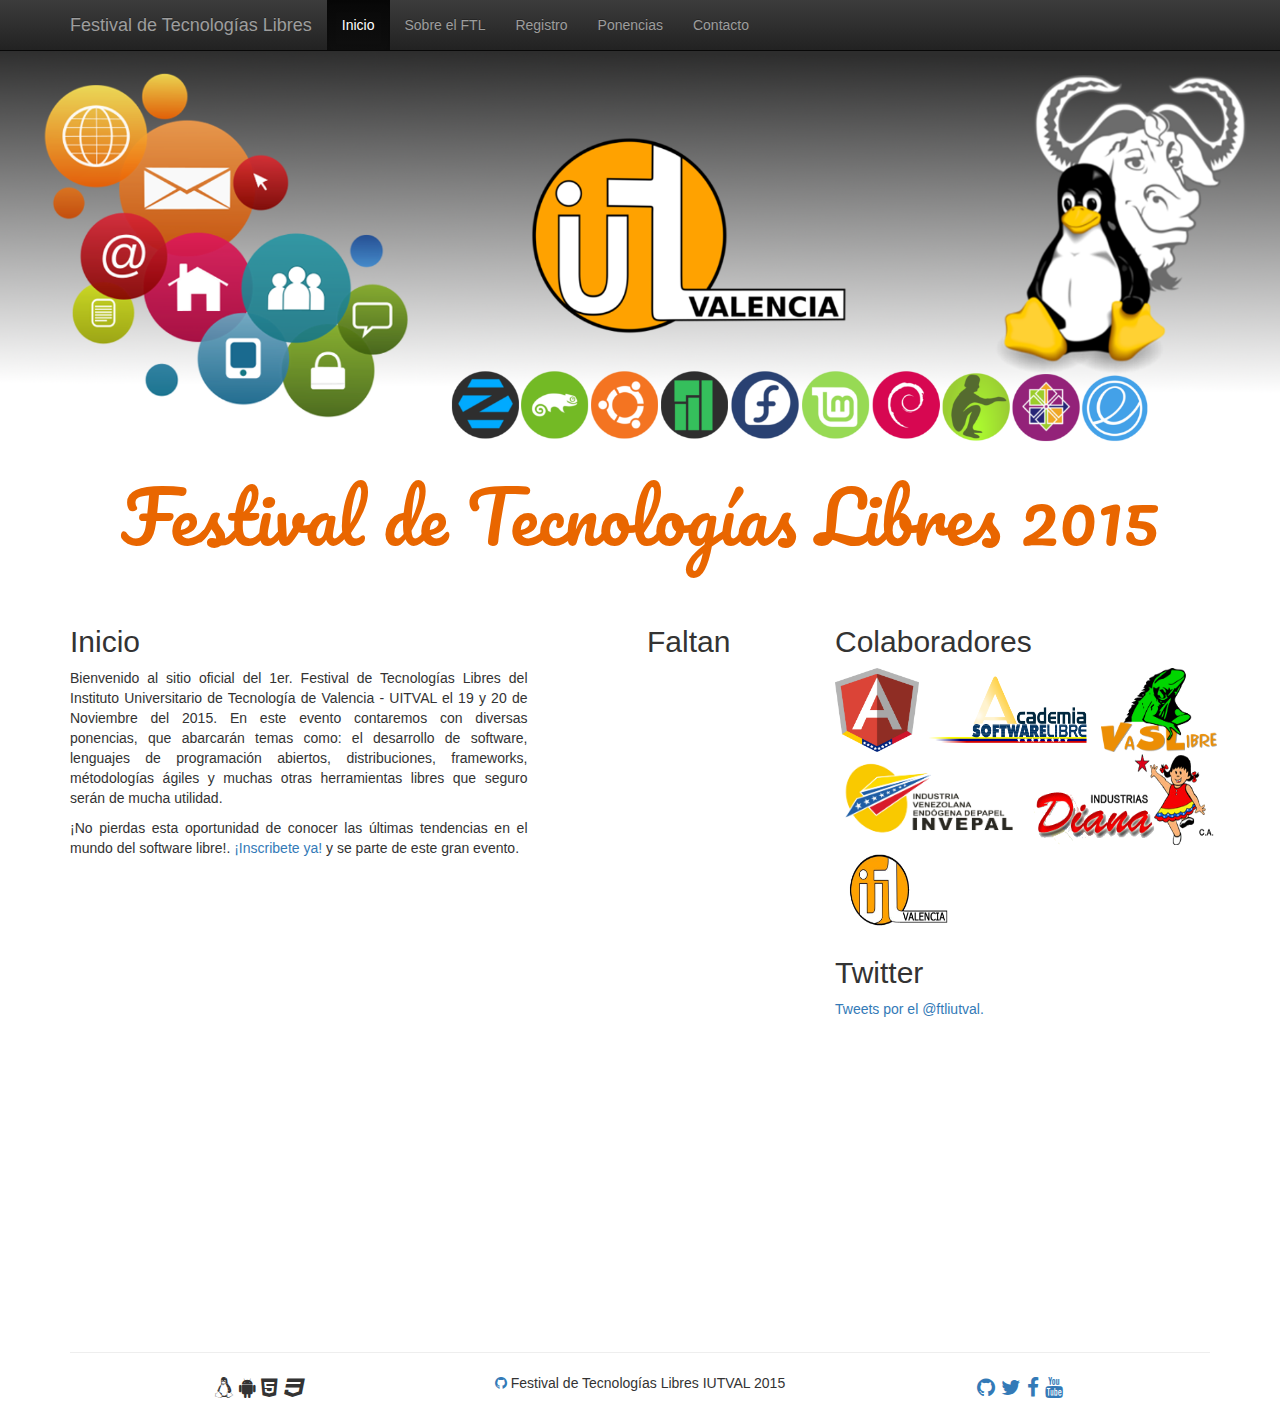
<file: index.html>
<!doctype html>
<!--[if lt IE 7]>      <html class="no-js lt-ie9 lt-ie8 lt-ie7" lang=""> <![endif]-->
<!--[if IE 7]>         <html class="no-js lt-ie9 lt-ie8" lang=""> <![endif]-->
<!--[if IE 8]>         <html class="no-js lt-ie9" lang=""> <![endif]-->
<!--[if gt IE 8]><!-->
<html class="no-js" lang="es">
<!--<![endif]-->
  <head>
    <meta charset="utf-8">
    <meta http-equiv="X-UA-Compatible" content="IE=edge,chrome=1">
    <title>..::Festival de Tecnologías Libres IUTVAL 2015::..</title>
    <meta name="description" content="Festival de Tecnoloías Libres">
    <meta name="keywords" content="Software Libre, Técnologias Libres, GNU, Linux" >
		<meta name="author" content="Fernando Parada" >
    <meta name="viewport" content="width=device-width, initial-scale=1">
    <link rel="apple-touch-icon" href="apple-touch-icon.png">

    <link rel="stylesheet" href="css/bootstrap.min.css">
    <link rel="stylesheet" href="css/bootstrap-theme.min.css">
    <link rel="stylesheet" href="css/main.css">
    <link rel="stylesheet" href="css/animate.css">
    <link rel="stylesheet" href="css/letras.css">
    <link rel="stylesheet" href="css/font-awesome.min.css">

    <script src="js/vendor/modernizr-2.8.3-respond-1.4.2.min.js"></script>

    <link href='http://fonts.googleapis.com/css?family=Pacifico' rel='stylesheet' type='text/css'>
    <link href='http://fonts.googleapis.com/css?family=Lato:300,400,700' rel='stylesheet' type='text/css'>
  </head>
  <body>
    <!--[if lt IE 8]>
        <p class="browserupgrade">You are using an <strong>outdated</strong> browser. Please <a href="http://browsehappy.com/">upgrade your browser</a> to improve your experience.</p>
    <![endif]-->
    <nav class="navbar navbar-inverse navbar-fixed-top" role="navigation">
      <div class="container">
        <div class="navbar-header">
          <button type="button" class="navbar-toggle collapsed" data-toggle="collapse" data-target="#navbar" aria-expanded="false" aria-controls="navbar">
            <span class="sr-only">Barra de Navegación</span>
            <span class="icon-bar"></span>
            <span class="icon-bar"></span>
            <span class="icon-bar"></span>
          </button>
          <a class="navbar-brand" href="#">Festival de Tecnologías Libres</a>
        </div>
        <div id="navbar" class="navbar-collapse collapse" id="navbar">
           <ul class="nav navbar-nav">
             <li class="active"><a title="Inicio" href="index.html">Inicio</a></li>
             <li><a  title=" Todo sobre el Festival" href="sobreElFTL.html">Sobre el FTL</a></li>
             <li><a  title="¡Registrate!" href="registro.html">Registro</a></li>
             <li><a  title="¡Conoce las ponencias!" href="ponencias.html">Ponencias</a></li>
             <li><a  title="¡Contactanos!" href="contacto.html">Contacto</a></li>
           </ul>
        </div><!--/.navbar-collapse -->
      </div>
    </nav>

    <!-- Main jumbotron for a primary marketing message or call to action -->
    <div class="banner text-center">
      <img src="img/banner.png" width="100%" height=100%/>
      <h1 class="pacifico grande naranja animated fadeInDownBig retraso-1">Festival de Tecnologías Libres 2015</h1>
    </div>
    <br><br>
    <div class="container">
      <!-- Example row of columns -->
      <div class="row">
        <div class="col-md-5">
          <h2>Inicio</h2>
          <p class="text-justify"> Bienvenido al sitio oficial del 1er. Festival de Tecnologías Libres del Instituto Universitario de Tecnología de Valencia - UITVAL el 19 y 20 de Noviembre del 2015. En este evento contaremos con diversas ponencias, que abarcarán temas como: el desarrollo de software, lenguajes de programación abiertos, distribuciones, frameworks, métodologías ágiles y muchas otras herramientas libres que seguro serán de mucha utilidad.</p>
          <p class="text-justify">
            ¡No pierdas esta oportunidad de conocer las últimas tendencias en el mundo del software libre!. <a href="http://ftliutval.org.ve/registro.html" title="¡Inscribete aquí!">¡Inscribete ya!</a> y se parte de este gran evento.
          </p>
        </div>
        <div class="col-md-3">
          <h2 class="text-center">Faltan</h2>
          <div style="width:100%; text-align:center;" >
            <iframe  src="https://www.eventbrite.es/countdown-widget?eid=18268859651" frameborder="0" height="659" width="195" marginheight="0" marginwidth="0" scrolling="no" allowtransparency="true"></iframe>
          </div>
        </div>
        <div class="col-md-4">
          <div class="row">
            <h2>Colaboradores</h2>
            <a href="http://ngvenezuela.org.ve/" target="_blank" title="ngVenezuela - Comunidad de Desarrolladores y Entusiastas de AngularJS"><img src="img/ngVenezuela.png" width="84" height="84" alt="ngVenezuela" /></a>
            <a href="http://www.fundacite-carabobo.gob.ve/asl/" target="_blank" title="Academía de Software Libre"><img src="img/asl.png" width="174" height="84"/></a>
            <a href="http://www.vaslibre.org.ve/" target="_blank" title="VaSLibre"><img src="img/VaSLibre.png" width="116" height="84"/></a>
            <a href="http://www.invepal.com.ve/" target="_blank" title="INVEPAL - Industría Venezolana Endógena de Papel"><img src="img/invepal.png" width="190" height="100"/></a>
            <a href="http://www.industriasdiana.gob.ve/" target="_blank" title="Industrías Diana"><img src="img/diana.png" width="190" height="100"/></a>
            <a href="http://www.iutvalencia.edu.ve/" target="_blank" title="IUTVAL"><img src="img/iutval.png" width="126" height="84"/></a>
          </div>
          <div class="row">
            <h2>Twitter</h2>
            <a class="twitter-timeline" data-dnt="true" href="https://twitter.com/ftliutval" data-widget-id="636303699678248960">Tweets por el @ftliutval.</a>
<script>!function(d,s,id){var js,fjs=d.getElementsByTagName(s)[0],p=/^http:/.test(d.location)?'http':'https';if(!d.getElementById(id)){js=d.createElement(s);js.id=id;js.src=p+"://platform.twitter.com/widgets.js";fjs.parentNode.insertBefore(js,fjs);}}(document,"script","twitter-wjs");</script>
          </div>
        </div>
      </div>

      <hr>

      <footer class="text-center">
          <div class="col-md-4 mediano">
            <i class="fa fa-linux"></i>
            <i class="fa fa-android"></i>
            <i class="fa fa-html5"></i>
            <i class="fa fa-css3"></i>
          </div>
          <div class="col-md-4">
            <p><a href="https://github.com/ftliutval/ftliutval.github.io" target="_blank"><i class="fa fa-github"></i></a> Festival de Tecnologías Libres IUTVAL 2015</p>
          </div>
          <div class="col-md-4 mediano">
            <a href="https://github.com/ftliutval"><i class="fa fa-github"></i></a>
            <a href="https://twitter.com/ftliutval"><i class="fa fa-twitter"></i></a>
            <a href="https://www.facebook.com/ftliutval"><i class="fa fa-facebook"></i></a>
            <a href="#"><i class="fa fa-youtube"></i></a>
          </div>
      </footer>
    </div> <!-- /container -->
        <script src="https://ajax.googleapis.com/ajax/libs/jquery/1.11.2/jquery.min.js"></script>
        <script>window.jQuery || document.write('<script src="js/vendor/jquery-1.11.2.min.js"><\/script>')</script>

        <script src="js/vendor/bootstrap.min.js"></script>

        <script src="js/main.js"></script>

        <!-- Google Analytics: change UA-XXXXX-X to be your site's ID. -->
        <script>
            (function(b,o,i,l,e,r){b.GoogleAnalyticsObject=l;b[l]||(b[l]=
            function(){(b[l].q=b[l].q||[]).push(arguments)});b[l].l=+new Date;
            e=o.createElement(i);r=o.getElementsByTagName(i)[0];
            e.src='https://www.google-analytics.com/analytics.js';
            r.parentNode.insertBefore(e,r)}(window,document,'script','ga'));
            ga('create','UA-XXXXX-X','auto');ga('send','pageview');
        </script>
    </body>
</html>
</file>
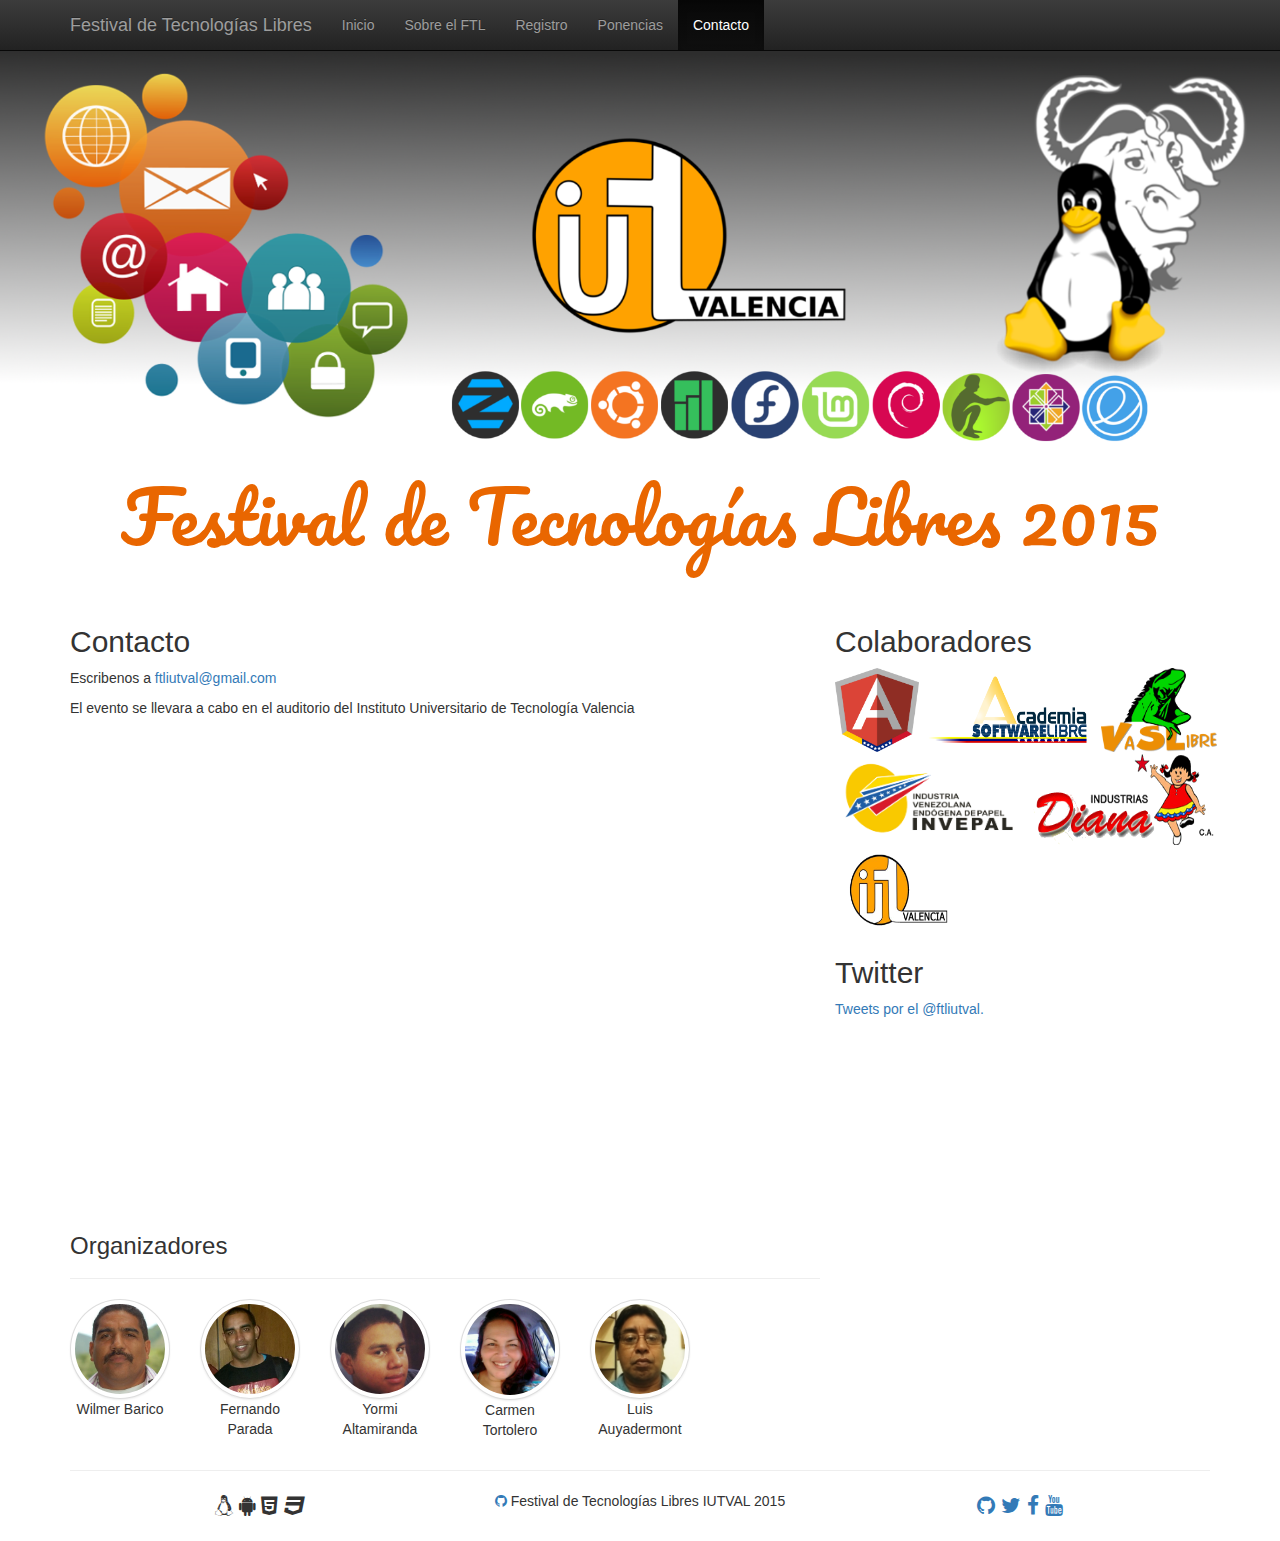
<file: contacto.html>
<!doctype html>
<!--[if lt IE 7]>      <html class="no-js lt-ie9 lt-ie8 lt-ie7" lang=""> <![endif]-->
<!--[if IE 7]>         <html class="no-js lt-ie9 lt-ie8" lang=""> <![endif]-->
<!--[if IE 8]>         <html class="no-js lt-ie9" lang=""> <![endif]-->
<!--[if gt IE 8]><!-->
<html class="no-js" lang="es">
<!--<![endif]-->
  <head>
    <meta charset="utf-8">
    <meta http-equiv="X-UA-Compatible" content="IE=edge,chrome=1">
    <title>..::Festival de Tecnologías Libres IUTVAL 2015::..</title>
    <meta name="description" content="Festival de Tecnoloías Libres">
    <meta name="keywords" content="Software Libre, Técnologias Libres, GNU, Linux" >
		<meta name="author" content="Fernando Parada" >
    <meta name="viewport" content="width=device-width, initial-scale=1">
    <link rel="apple-touch-icon" href="apple-touch-icon.png">

    <link rel="stylesheet" href="css/bootstrap.min.css">
    <link rel="stylesheet" href="css/bootstrap-theme.min.css">
    <link rel="stylesheet" href="css/main.css">
    <link rel="stylesheet" href="css/animate.css">
    <link rel="stylesheet" href="css/letras.css">
    <link rel="stylesheet" href="css/font-awesome.min.css">

    <script src="js/vendor/modernizr-2.8.3-respond-1.4.2.min.js"></script>

    <link href='http://fonts.googleapis.com/css?family=Pacifico' rel='stylesheet' type='text/css'>
    <link href='http://fonts.googleapis.com/css?family=Lato:300,400,700' rel='stylesheet' type='text/css'>
  </head>
  <body>
    <!--[if lt IE 8]>
        <p class="browserupgrade">You are using an <strong>outdated</strong> browser. Please <a href="http://browsehappy.com/">upgrade your browser</a> to improve your experience.</p>
    <![endif]-->
    <nav class="navbar navbar-inverse navbar-fixed-top" role="navigation">
      <div class="container">
        <div class="navbar-header">
          <button type="button" class="navbar-toggle collapsed" data-toggle="collapse" data-target="#navbar" aria-expanded="false" aria-controls="navbar">
            <span class="sr-only">Barra de Navegación</span>
            <span class="icon-bar"></span>
            <span class="icon-bar"></span>
            <span class="icon-bar"></span>
          </button>
          <a class="navbar-brand" href="#">Festival de Tecnologías Libres</a>
        </div>
        <div id="navbar" class="navbar-collapse collapse" id="navbar">
           <ul class="nav navbar-nav">
             <li><a href="index.html">Inicio</a></li>
             <li><a href="sobreElFTL.html">Sobre el FTL</a></li>
             <li><a href="registro.html">Registro</a></li>
             <li><a href="ponencias.html">Ponencias</a></li>
             <li class="active"><a href="contacto.html">Contacto</a></li>
           </ul>
        </div><!--/.navbar-collapse -->
      </div>
    </nav>

    <!-- Main jumbotron for a primary marketing message or call to action -->
    <div class="banner text-center">
      <img src="img/banner.png" width="100%" height=100%/>
      <h1 class="pacifico grande naranja animated fadeInDownBig retraso-1">Festival de Tecnologías Libres 2015</h1>
    </div>
    <br><br>
    <div class="container">
      <!-- Example row of columns -->
      <div class="row">
        <div class="col-md-8">
          <h2>Contacto</h2>
          <p>Escribenos a <a href="mailto:ftliutval@gmail.com">ftliutval@gmail.com</a></p>
          <p>El evento se llevara a cabo en el auditorio del Instituto Universitario de Tecnología Valencia</p>
          <p><iframe src="https://www.google.com/maps/embed?pb=!1m14!1m8!1m3!1d7853.651099149275!2d-68.0296258341703!3d10.19481824706085!3m2!1i1024!2i768!4f13.1!3m3!1m2!1s0x8e80675c1a963705%3A0xddc205f6a836ae1b!2sInstituto+Universitario+de+Tecnolog%C3%ADa+de+Valencia!5e0!3m2!1ses-419!2sve!4v1440554818589" width="95%" height="450" frameborder="0" style="border:0" allowfullscreen></iframe></p>
          <div class="row">
            <div class="col-md-12">
              <div class="page-header">
                <h3>Organizadores</h3>
              </div>
            </div>
          </div>
          <div class="row">
            <div class="col-md-2 text-center">
              <a href="https://twitter.com/wbarico" target="_blank" title="Wilmer Barico">
               <img src="img/foto/wilmer.png" alt="Wilmer Barico" class="img-thumbnail img-circle">
             </a>
             <p>Wilmer Barico</p>
            </div>
            <div class="col-md-2 text-center">
              <a href="https://twitter.com/fernandoparada3" target="_blank" title="Fernando Parada">
               <img src="img/foto/fernando.jpg" alt="Fernando Parada" class="img-thumbnail img-circle">
             </a>
             <p>Fernando Parada</p>
            </div>
            <div class="col-md-2 text-center">
              <a href="https://twitter.com/yormialtamirand" target="_blank" title="Yormi Altamiranda">
               <img src="img/foto/yormi.jpg" alt="Yormi Altamiranda" class="img-thumbnail img-circle">
             </a>
             <p>Yormi Altamiranda</p>
            </div>
            <div class="col-md-2 text-center">
              <a href="https://twitter.com/TortoleroCarmen" target="_blank" title="Carmen Tortolero">
               <img src="img/foto/carmen.jpg" alt="Carmen Tortolero" class="img-thumbnail img-circle">
             </a>
             <p>Carmen Tortolero</p>
            </div>
            <div class="col-md-2 text-center">
              <a href="https://twitter.com/lauyader" target="_blank" title="Luis Auyadermont">
               <img src="img/foto/luis.jpg" alt="Luis Auyadermont" class="img-thumbnail img-circle">
             </a>
             <p>Luis Auyadermont</p>
            </div>
          </div>
        </div>
        <div class="col-md-4">
          <div class="row">
            <h2>Colaboradores</h2>
            <a href="http://ngvenezuela.org.ve/" target="_blank" title="ngVenezuela - Comunidad de Desarrolladores y Entusiastas de AngularJS"><img src="img/ngVenezuela.png" width="84" height="84" alt="ngVenezuela" /></a>
            <a href="http://www.fundacite-carabobo.gob.ve/asl/" target="_blank" title="Academía de Software Libre"><img src="img/asl.png" width="174" height="84"/></a>
            <a href="http://www.vaslibre.org.ve/" target="_blank" title="VaSLibre"><img src="img/VaSLibre.png" width="116" height="84"/></a>
            <a href="http://www.invepal.com.ve/" target="_blank" title="INVEPAL - Industría Venezolana Endógena de Papel"><img src="img/invepal.png" width="190" height="100"/></a>
            <a href="http://www.industriasdiana.gob.ve/" target="_blank" title="Industrías Diana"><img src="img/diana.png" width="190" height="100"/></a>
            <a href="http://www.iutvalencia.edu.ve/" target="_blank" title="IUTVAL"><img src="img/iutval.png" width="126" height="84"/></a>
          </div>
          <div class="row">
            <h2>Twitter</h2>
            <a class="twitter-timeline" data-dnt="true" href="https://twitter.com/ftliutval" data-widget-id="636303699678248960">Tweets por el @ftliutval.</a>
<script>!function(d,s,id){var js,fjs=d.getElementsByTagName(s)[0],p=/^http:/.test(d.location)?'http':'https';if(!d.getElementById(id)){js=d.createElement(s);js.id=id;js.src=p+"://platform.twitter.com/widgets.js";fjs.parentNode.insertBefore(js,fjs);}}(document,"script","twitter-wjs");</script>
          </div>
        </div>
      </div>

      <hr>

      <footer class="text-center">
          <div class="col-md-4 mediano">
            <i class="fa fa-linux"></i>
            <i class="fa fa-android"></i>
            <i class="fa fa-html5"></i>
            <i class="fa fa-css3"></i>
          </div>
          <div class="col-md-4">
            <p><a href="https://github.com/ftliutval/ftliutval.github.io" target="_blank"><i class="fa fa-github"></i></a> Festival de Tecnologías Libres IUTVAL 2015</p>
          </div>
          <div class="col-md-4 mediano">
            <a href="https://github.com/ftliutval"><i class="fa fa-github"></i></a>
            <a href="https://twitter.com/ftliutval"><i class="fa fa-twitter"></i></a>
            <a href="https://www.facebook.com/ftliutval"><i class="fa fa-facebook"></i></a>
            <a href="#"><i class="fa fa-youtube"></i></a>
          </div>
      </footer>
    </div> <!-- /container -->
        <script src="https://ajax.googleapis.com/ajax/libs/jquery/1.11.2/jquery.min.js"></script>
        <script>window.jQuery || document.write('<script src="js/vendor/jquery-1.11.2.min.js"><\/script>')</script>

        <script src="js/vendor/bootstrap.min.js"></script>

        <script src="js/main.js"></script>

        <!-- Google Analytics: change UA-XXXXX-X to be your site's ID. -->
        <script>
            (function(b,o,i,l,e,r){b.GoogleAnalyticsObject=l;b[l]||(b[l]=
            function(){(b[l].q=b[l].q||[]).push(arguments)});b[l].l=+new Date;
            e=o.createElement(i);r=o.getElementsByTagName(i)[0];
            e.src='https://www.google-analytics.com/analytics.js';
            r.parentNode.insertBefore(e,r)}(window,document,'script','ga'));
            ga('create','UA-XXXXX-X','auto');ga('send','pageview');
        </script>
    </body>
</html>
</file>
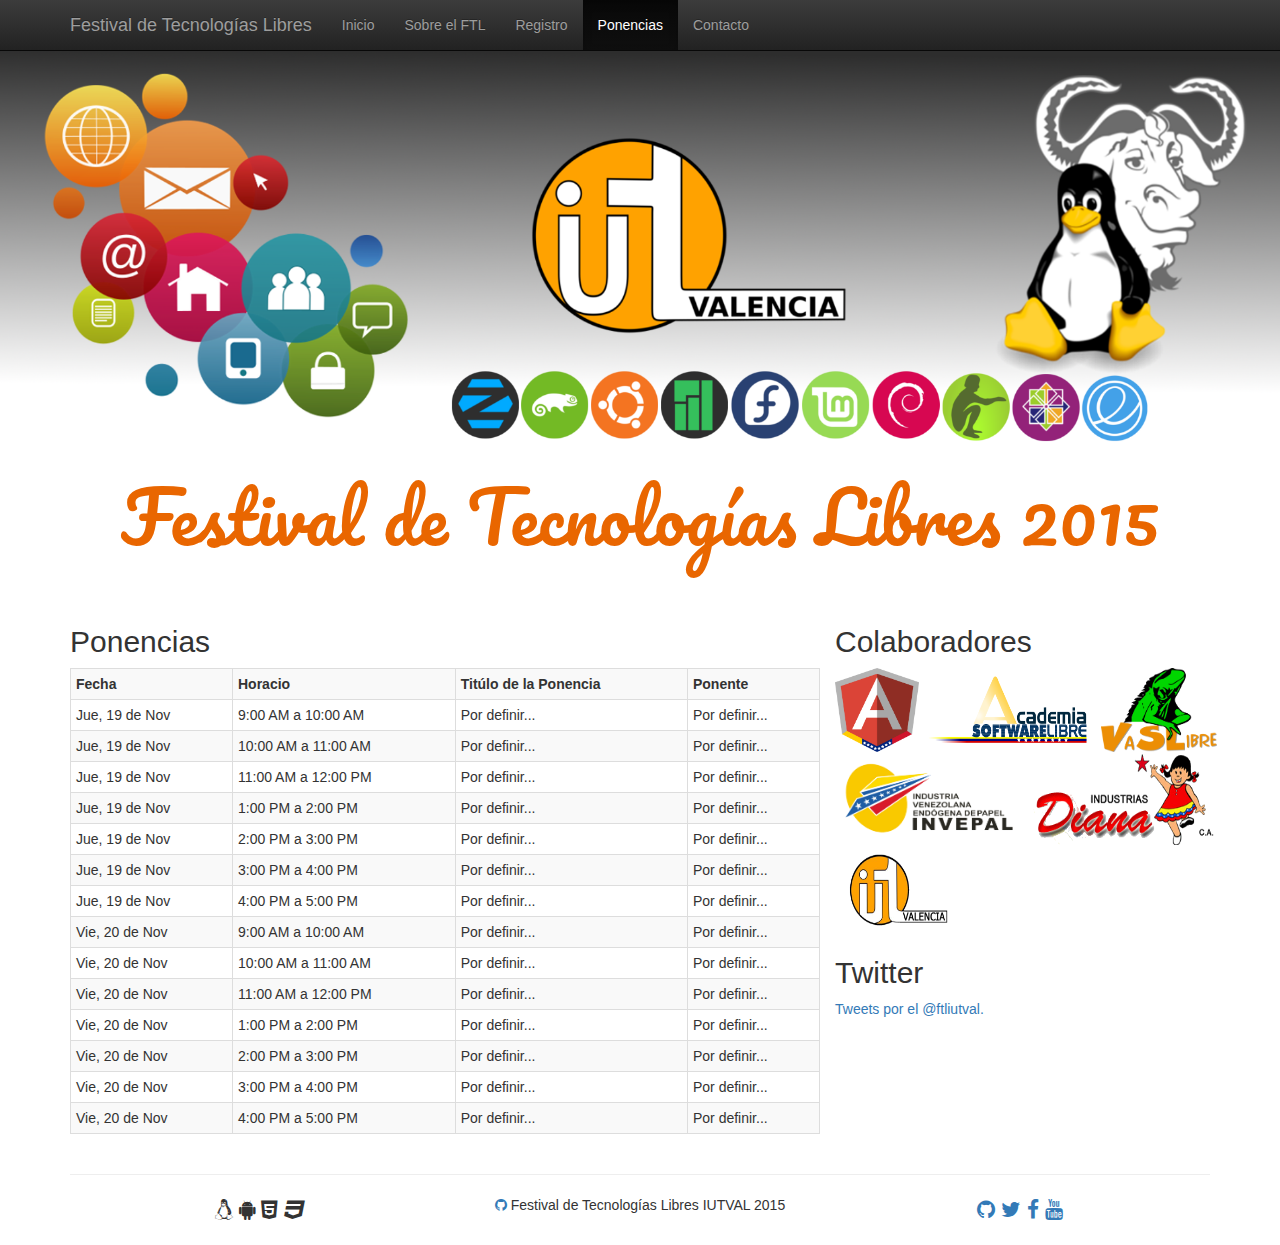
<file: ponencias.html>
<!doctype html>
<!--[if lt IE 7]>      <html class="no-js lt-ie9 lt-ie8 lt-ie7" lang=""> <![endif]-->
<!--[if IE 7]>         <html class="no-js lt-ie9 lt-ie8" lang=""> <![endif]-->
<!--[if IE 8]>         <html class="no-js lt-ie9" lang=""> <![endif]-->
<!--[if gt IE 8]><!-->
<html class="no-js" lang="es">
<!--<![endif]-->
  <head>
    <meta charset="utf-8">
    <meta http-equiv="X-UA-Compatible" content="IE=edge,chrome=1">
    <title>..::Festival de Tecnologías Libres IUTVAL 2015::..</title>
    <meta name="description" content="Festival de Tecnoloías Libres">
    <meta name="keywords" content="Software Libre, Técnologias Libres, GNU, Linux" >
		<meta name="author" content="Fernando Parada" >
    <meta name="viewport" content="width=device-width, initial-scale=1">
    <link rel="apple-touch-icon" href="apple-touch-icon.png">

    <link rel="stylesheet" href="css/bootstrap.min.css">
    <link rel="stylesheet" href="css/bootstrap-theme.min.css">
    <link rel="stylesheet" href="css/main.css">
    <link rel="stylesheet" href="css/animate.css">
    <link rel="stylesheet" href="css/letras.css">
    <link rel="stylesheet" href="css/font-awesome.min.css">

    <script src="js/vendor/modernizr-2.8.3-respond-1.4.2.min.js"></script>

    <link href='http://fonts.googleapis.com/css?family=Pacifico' rel='stylesheet' type='text/css'>
    <link href='http://fonts.googleapis.com/css?family=Lato:300,400,700' rel='stylesheet' type='text/css'>
  </head>
  <body>
    <!--[if lt IE 8]>
        <p class="browserupgrade">You are using an <strong>outdated</strong> browser. Please <a href="http://browsehappy.com/">upgrade your browser</a> to improve your experience.</p>
    <![endif]-->
    <nav class="navbar navbar-inverse navbar-fixed-top" role="navigation">
      <div class="container">
        <div class="navbar-header">
          <button type="button" class="navbar-toggle collapsed" data-toggle="collapse" data-target="#navbar" aria-expanded="false" aria-controls="navbar">
            <span class="sr-only">Barra de Navegación</span>
            <span class="icon-bar"></span>
            <span class="icon-bar"></span>
            <span class="icon-bar"></span>
          </button>
          <a class="navbar-brand" href="#">Festival de Tecnologías Libres</a>
        </div>
        <div id="navbar" class="navbar-collapse collapse" id="navbar">
           <ul class="nav navbar-nav">
             <li><a href="index.html">Inicio</a></li>
             <li><a href="sobreElFTL.html">Sobre el FTL</a></li>
             <li><a href="registro.html">Registro</a></li>
             <li class="active"><a href="ponencias.html">Ponencias</a></li>
             <li><a href="contacto.html">Contacto</a></li>
           </ul>
        </div><!--/.navbar-collapse -->
      </div>
    </nav>

    <!-- Main jumbotron for a primary marketing message or call to action -->
    <div class="banner text-center">
      <img src="img/banner.png" width="100%" height=100%/>
      <h1 class="pacifico grande naranja animated fadeInDownBig retraso-1">Festival de Tecnologías Libres 2015</h1>
    </div>
    <br><br>
    <div class="container">
      <!-- Example row of columns -->
      <div class="row">
        <div class="col-md-8">
          <h2>Ponencias</h2>
          <table class="table table-bordered table-striped table-hover table-condensed">
             <tr>
               <th>Fecha</th>
               <th>Horacio</th>
               <th>Titúlo de la Ponencia</th>
               <th>Ponente</th>
             </tr>
             <tr>
               <td>Jue, 19 de Nov</td>
               <td>9:00 AM a 10:00 AM</td>
               <td>Por definir...</td>
               <td>Por definir...</td>
             </tr>
             <tr>
               <td>Jue, 19 de Nov</td>
               <td>10:00 AM a 11:00 AM</td>
               <td>Por definir...</td>
               <td>Por definir...</td>
             </tr>
              <tr>
               <td>Jue, 19 de Nov</td>
               <td>11:00 AM a 12:00 PM</td>
               <td>Por definir...</td>
               <td>Por definir...</td>
             </tr>
             <tr>
               <td>Jue, 19 de Nov</td>
               <td>1:00 PM a 2:00 PM</td>
               <td>Por definir...</td>
               <td>Por definir...</td>
             </tr>
             <tr>
               <td>Jue, 19 de Nov</td>
               <td>2:00 PM a 3:00 PM</td>
               <td>Por definir...</td>
               <td>Por definir...</td>
             </tr>
              <tr>
               <td>Jue, 19 de Nov</td>
               <td>3:00 PM a 4:00 PM</td>
               <td>Por definir...</td>
               <td>Por definir...</td>
             </tr>
             <tr>
              <td>Jue, 19 de Nov</td>
              <td>4:00 PM a 5:00 PM</td>
              <td>Por definir...</td>
              <td>Por definir...</td>
            </tr>
            <tr>
              <td>Vie, 20 de Nov</td>
              <td>9:00 AM a 10:00 AM</td>
              <td>Por definir...</td>
              <td>Por definir...</td>
            </tr>
            <tr>
              <td>Vie, 20 de Nov</td>
              <td>10:00 AM a 11:00 AM</td>
              <td>Por definir...</td>
              <td>Por definir...</td>
            </tr>
             <tr>
              <td>Vie, 20 de Nov</td>
              <td>11:00 AM a 12:00 PM</td>
              <td>Por definir...</td>
              <td>Por definir...</td>
            </tr>
            <tr>
              <td>Vie, 20 de Nov</td>
              <td>1:00 PM a 2:00 PM</td>
              <td>Por definir...</td>
              <td>Por definir...</td>
            </tr>
            <tr>
              <td>Vie, 20 de Nov</td>
              <td>2:00 PM a 3:00 PM</td>
              <td>Por definir...</td>
              <td>Por definir...</td>
            </tr>
             <tr>
              <td>Vie, 20 de Nov</td>
              <td>3:00 PM a 4:00 PM</td>
              <td>Por definir...</td>
              <td>Por definir...</td>
            </tr>
            <tr>
             <td>Vie, 20 de Nov</td>
             <td>4:00 PM a 5:00 PM</td>
             <td>Por definir...</td>
             <td>Por definir...</td>
           </tr>
           </table>
        </div>
        <div class="col-md-4">
          <div class="row">
            <h2>Colaboradores</h2>
            <a href="http://ngvenezuela.org.ve/" target="_blank" title="ngVenezuela - Comunidad de Desarrolladores y Entusiastas de AngularJS"><img src="img/ngVenezuela.png" width="84" height="84" alt="ngVenezuela" /></a>
            <a href="http://www.fundacite-carabobo.gob.ve/asl/" target="_blank" title="Academía de Software Libre"><img src="img/asl.png" width="174" height="84"/></a>
            <a href="http://www.vaslibre.org.ve/" target="_blank" title="VaSLibre"><img src="img/VaSLibre.png" width="116" height="84"/></a>
            <a href="http://www.invepal.com.ve/" target="_blank" title="INVEPAL - Industría Venezolana Endógena de Papel"><img src="img/invepal.png" width="190" height="100"/></a>
            <a href="http://www.industriasdiana.gob.ve/" target="_blank" title="Industrías Diana"><img src="img/diana.png" width="190" height="100"/></a>
            <a href="http://www.iutvalencia.edu.ve/" target="_blank" title="IUTVAL"><img src="img/iutval.png" width="126" height="84"/></a>
          </div>
          <div class="row">
            <h2>Twitter</h2>
            <a class="twitter-timeline" data-dnt="true" href="https://twitter.com/ftliutval" data-widget-id="636303699678248960">Tweets por el @ftliutval.</a>
<script>!function(d,s,id){var js,fjs=d.getElementsByTagName(s)[0],p=/^http:/.test(d.location)?'http':'https';if(!d.getElementById(id)){js=d.createElement(s);js.id=id;js.src=p+"://platform.twitter.com/widgets.js";fjs.parentNode.insertBefore(js,fjs);}}(document,"script","twitter-wjs");</script>
          </div>
        </div>
      </div>

      <hr>

      <footer class="text-center">
          <div class="col-md-4 mediano">
            <i class="fa fa-linux"></i>
            <i class="fa fa-android"></i>
            <i class="fa fa-html5"></i>
            <i class="fa fa-css3"></i>
          </div>
          <div class="col-md-4">
            <p><a href="https://github.com/ftliutval/ftliutval.github.io" target="_blank"><i class="fa fa-github"></i></a> Festival de Tecnologías Libres IUTVAL 2015</p>
          </div>
          <div class="col-md-4 mediano">
            <a href="https://github.com/ftliutval"><i class="fa fa-github"></i></a>
            <a href="https://twitter.com/ftliutval"><i class="fa fa-twitter"></i></a>
            <a href="https://www.facebook.com/ftliutval"><i class="fa fa-facebook"></i></a>
            <a href="#"><i class="fa fa-youtube"></i></a>
          </div>
      </footer>
    </div> <!-- /container -->
        <script src="https://ajax.googleapis.com/ajax/libs/jquery/1.11.2/jquery.min.js"></script>
        <script>window.jQuery || document.write('<script src="js/vendor/jquery-1.11.2.min.js"><\/script>')</script>

        <script src="js/vendor/bootstrap.min.js"></script>

        <script src="js/main.js"></script>

        <!-- Google Analytics: change UA-XXXXX-X to be your site's ID. -->
        <script>
            (function(b,o,i,l,e,r){b.GoogleAnalyticsObject=l;b[l]||(b[l]=
            function(){(b[l].q=b[l].q||[]).push(arguments)});b[l].l=+new Date;
            e=o.createElement(i);r=o.getElementsByTagName(i)[0];
            e.src='https://www.google-analytics.com/analytics.js';
            r.parentNode.insertBefore(e,r)}(window,document,'script','ga'));
            ga('create','UA-XXXXX-X','auto');ga('send','pageview');
        </script>
    </body>
</html>
</file>
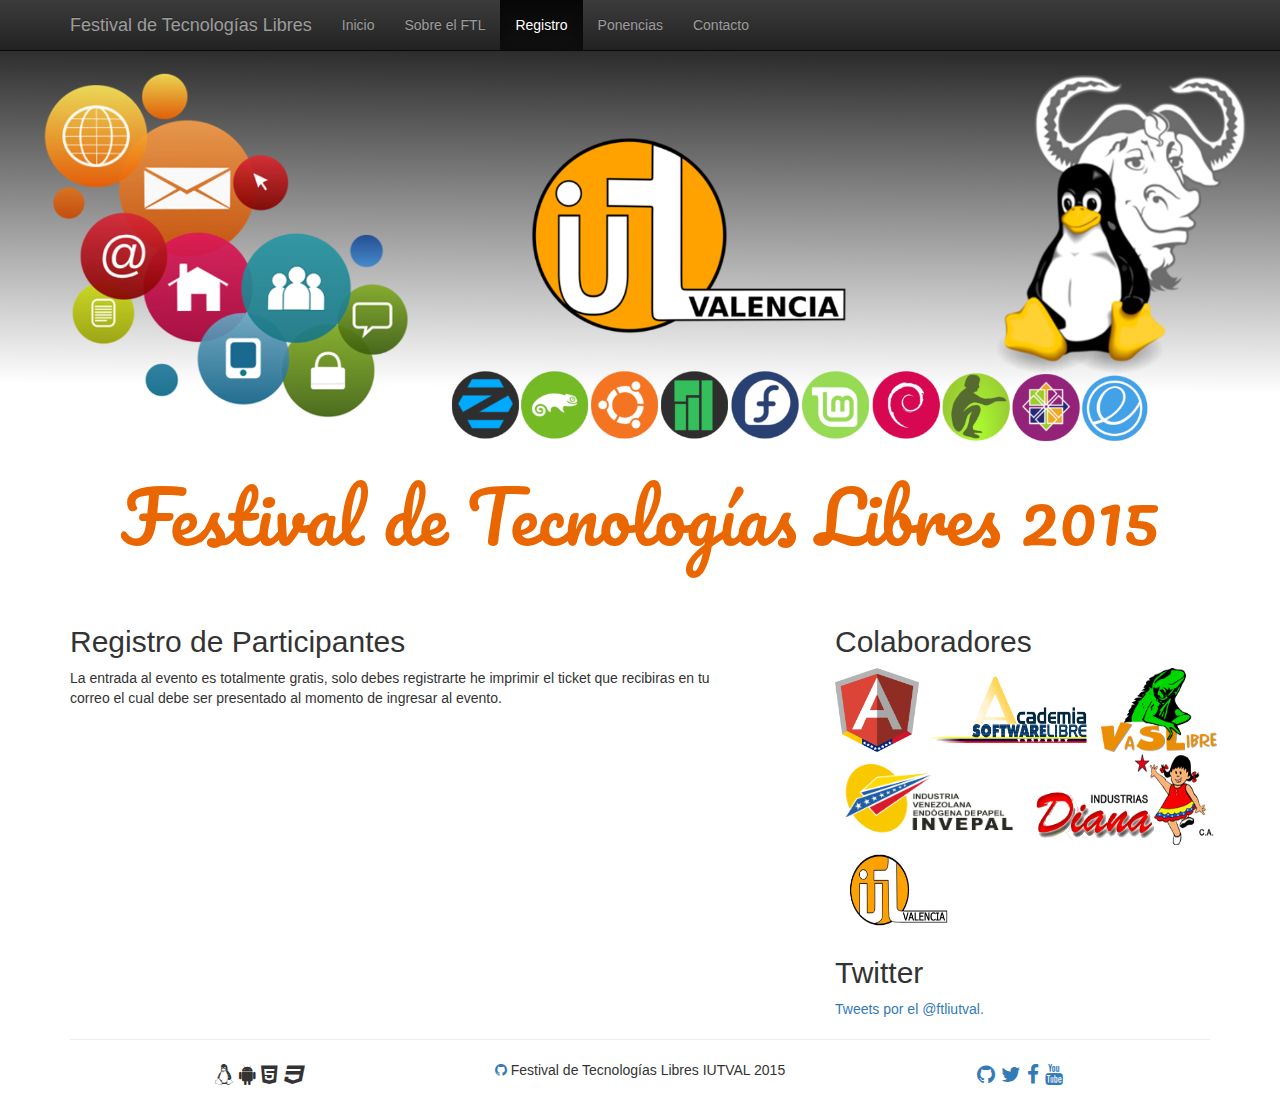
<file: registro.html>
<!doctype html>
<!--[if lt IE 7]>      <html class="no-js lt-ie9 lt-ie8 lt-ie7" lang=""> <![endif]-->
<!--[if IE 7]>         <html class="no-js lt-ie9 lt-ie8" lang=""> <![endif]-->
<!--[if IE 8]>         <html class="no-js lt-ie9" lang=""> <![endif]-->
<!--[if gt IE 8]><!-->
<html class="no-js" lang="es">
<!--<![endif]-->
  <head>
    <meta charset="utf-8">
    <meta http-equiv="X-UA-Compatible" content="IE=edge,chrome=1">
    <title>..::Festival de Tecnologías Libres IUTVAL 2015::..</title>
    <meta name="description" content="Festival de Tecnoloías Libres">
    <meta name="keywords" content="Software Libre, Técnologias Libres, GNU, Linux" >
		<meta name="author" content="Fernando Parada" >
    <meta name="viewport" content="width=device-width, initial-scale=1">
    <link rel="apple-touch-icon" href="apple-touch-icon.png">

    <link rel="stylesheet" href="css/bootstrap.min.css">
    <link rel="stylesheet" href="css/bootstrap-theme.min.css">
    <link rel="stylesheet" href="css/main.css">
    <link rel="stylesheet" href="css/animate.css">
    <link rel="stylesheet" href="css/letras.css">
    <link rel="stylesheet" href="css/font-awesome.min.css">

    <script src="js/vendor/modernizr-2.8.3-respond-1.4.2.min.js"></script>

    <link href='http://fonts.googleapis.com/css?family=Pacifico' rel='stylesheet' type='text/css'>
    <link href='http://fonts.googleapis.com/css?family=Lato:300,400,700' rel='stylesheet' type='text/css'>
  </head>
  <body>
    <!--[if lt IE 8]>
        <p class="browserupgrade">You are using an <strong>outdated</strong> browser. Please <a href="http://browsehappy.com/">upgrade your browser</a> to improve your experience.</p>
    <![endif]-->
    <nav class="navbar navbar-inverse navbar-fixed-top" role="navigation">
      <div class="container">
        <div class="navbar-header">
          <button type="button" class="navbar-toggle collapsed" data-toggle="collapse" data-target="#navbar" aria-expanded="false" aria-controls="navbar">
            <span class="sr-only">Barra de Navegación</span>
            <span class="icon-bar"></span>
            <span class="icon-bar"></span>
            <span class="icon-bar"></span>
          </button>
          <a class="navbar-brand" href="#">Festival de Tecnologías Libres</a>
        </div>
        <div id="navbar" class="navbar-collapse collapse" id="navbar">
           <ul class="nav navbar-nav">
             <li><a href="index.html">Inicio</a></li>
             <li><a href="sobreElFTL.html">Sobre el FTL</a></li>
             <li class="active"><a href="registro.html">Registro</a></li>
             <li><a href="ponencias.html">Ponencias</a></li>
             <li><a href="contacto.html">Contacto</a></li>
           </ul>
        </div><!--/.navbar-collapse -->
      </div>
    </nav>

    <!-- Main jumbotron for a primary marketing message or call to action -->
    <div class="banner text-center">
      <img src="img/banner.png" width="100%" height=100%/>
      <h1 class="pacifico grande naranja animated fadeInDownBig retraso-1">Festival de Tecnologías Libres 2015</h1>
    </div>
    <br><br>
    <div class="container">
      <!-- Example row of columns -->
      <div class="row">
        <div class="col-md-7">
          <h2>Registro de Participantes</h2>
          <p>
            La entrada al evento es totalmente gratis, solo debes registrarte he imprimir el ticket que recibiras en tu correo el cual debe ser presentado al momento de ingresar al evento.
          </p>
          <div style="width:100%; text-align:left;" >
            <iframe  src="https://eventbrite.es/tickets-external?eid=18268859651&ref=etckt" frameborder="0" height="254" width="100%" vspace="0" hspace="0" marginheight="5" marginwidth="5" scrolling="auto" allowtransparency="true"></iframe>
          </div>
        </div>
        <div class="col-md-1">
        </div>
        <div class="col-md-4">
          <div class="row">
            <h2>Colaboradores</h2>
            <a href="http://ngvenezuela.org.ve/" target="_blank" title="ngVenezuela - Comunidad de Desarrolladores y Entusiastas de AngularJS"><img src="img/ngVenezuela.png" width="84" height="84" alt="ngVenezuela" /></a>
            <a href="http://www.fundacite-carabobo.gob.ve/asl/" target="_blank" title="Academía de Software Libre"><img src="img/asl.png" width="174" height="84"/></a>
            <a href="http://www.vaslibre.org.ve/" target="_blank" title="VaSLibre"><img src="img/VaSLibre.png" width="116" height="84"/></a>
            <a href="http://www.invepal.com.ve/" target="_blank" title="INVEPAL - Industría Venezolana Endógena de Papel"><img src="img/invepal.png" width="190" height="100"/></a>
            <a href="http://www.industriasdiana.gob.ve/" target="_blank" title="Industrías Diana"><img src="img/diana.png" width="190" height="100"/></a>
            <a href="http://www.iutvalencia.edu.ve/" target="_blank" title="IUTVAL"><img src="img/iutval.png" width="126" height="84"/></a>
          </div>
          <div class="row">
            <h2>Twitter</h2>
            <a class="twitter-timeline" data-dnt="true" href="https://twitter.com/ftliutval" data-widget-id="636303699678248960">Tweets por el @ftliutval.</a>
<script>!function(d,s,id){var js,fjs=d.getElementsByTagName(s)[0],p=/^http:/.test(d.location)?'http':'https';if(!d.getElementById(id)){js=d.createElement(s);js.id=id;js.src=p+"://platform.twitter.com/widgets.js";fjs.parentNode.insertBefore(js,fjs);}}(document,"script","twitter-wjs");</script>
          </div>
        </div>
      </div>

      <hr>

      <footer class="text-center">
          <div class="col-md-4 mediano">
            <i class="fa fa-linux"></i>
            <i class="fa fa-android"></i>
            <i class="fa fa-html5"></i>
            <i class="fa fa-css3"></i>
          </div>
          <div class="col-md-4">
            <p><a href="https://github.com/ftliutval/ftliutval.github.io" target="_blank"><i class="fa fa-github"></i></a> Festival de Tecnologías Libres IUTVAL 2015</p>
          </div>
          <div class="col-md-4 mediano">
            <a href="https://github.com/ftliutval"><i class="fa fa-github"></i></a>
            <a href="https://twitter.com/ftliutval"><i class="fa fa-twitter"></i></a>
            <a href="https://www.facebook.com/ftliutval"><i class="fa fa-facebook"></i></a>
            <a href="#"><i class="fa fa-youtube"></i></a>
          </div>
      </footer>
    </div> <!-- /container -->
        <script src="https://ajax.googleapis.com/ajax/libs/jquery/1.11.2/jquery.min.js"></script>
        <script>window.jQuery || document.write('<script src="js/vendor/jquery-1.11.2.min.js"><\/script>')</script>

        <script src="js/vendor/bootstrap.min.js"></script>

        <script src="js/main.js"></script>

        <!-- Google Analytics: change UA-XXXXX-X to be your site's ID. -->
        <script>
            (function(b,o,i,l,e,r){b.GoogleAnalyticsObject=l;b[l]||(b[l]=
            function(){(b[l].q=b[l].q||[]).push(arguments)});b[l].l=+new Date;
            e=o.createElement(i);r=o.getElementsByTagName(i)[0];
            e.src='https://www.google-analytics.com/analytics.js';
            r.parentNode.insertBefore(e,r)}(window,document,'script','ga'));
            ga('create','UA-XXXXX-X','auto');ga('send','pageview');
        </script>
    </body>
</html>
</file>
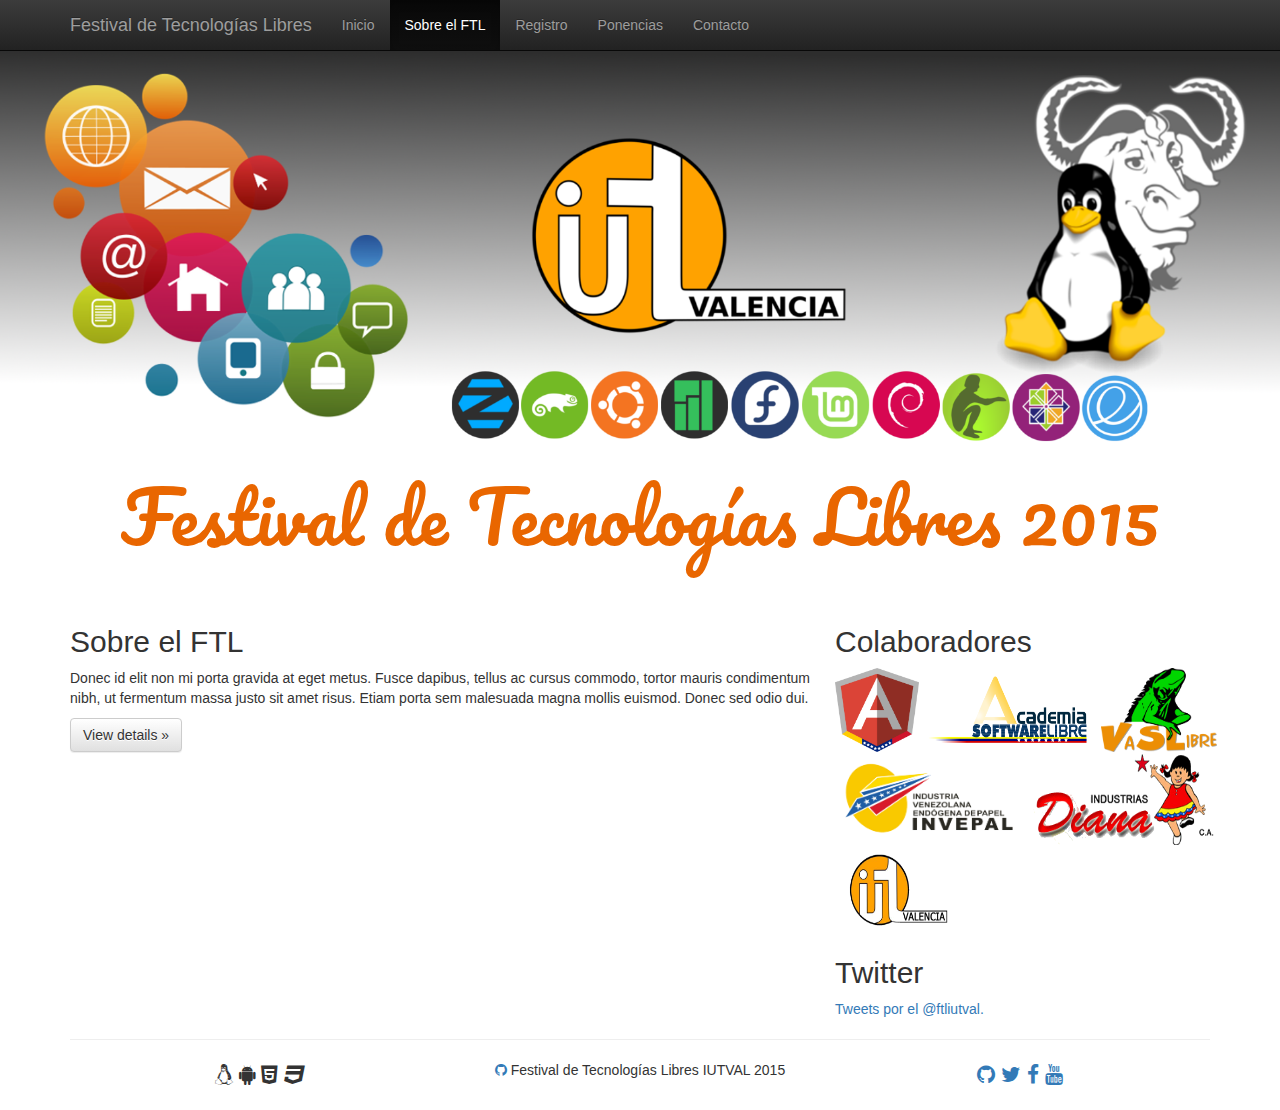
<file: sobreElFTL.html>
<!doctype html>
<!--[if lt IE 7]>      <html class="no-js lt-ie9 lt-ie8 lt-ie7" lang=""> <![endif]-->
<!--[if IE 7]>         <html class="no-js lt-ie9 lt-ie8" lang=""> <![endif]-->
<!--[if IE 8]>         <html class="no-js lt-ie9" lang=""> <![endif]-->
<!--[if gt IE 8]><!-->
<html class="no-js" lang="es">
<!--<![endif]-->
  <head>
    <meta charset="utf-8">
    <meta http-equiv="X-UA-Compatible" content="IE=edge,chrome=1">
    <title>..::Festival de Tecnologías Libres IUTVAL 2015::..</title>
    <meta name="description" content="Festival de Tecnoloías Libres">
    <meta name="keywords" content="Software Libre, Técnologias Libres, GNU, Linux" >
		<meta name="author" content="Fernando Parada" >
    <meta name="viewport" content="width=device-width, initial-scale=1">
    <link rel="apple-touch-icon" href="apple-touch-icon.png">

    <link rel="stylesheet" href="css/bootstrap.min.css">
    <link rel="stylesheet" href="css/bootstrap-theme.min.css">
    <link rel="stylesheet" href="css/main.css">
    <link rel="stylesheet" href="css/animate.css">
    <link rel="stylesheet" href="css/letras.css">
    <link rel="stylesheet" href="css/font-awesome.min.css">

    <script src="js/vendor/modernizr-2.8.3-respond-1.4.2.min.js"></script>

    <link href='http://fonts.googleapis.com/css?family=Pacifico' rel='stylesheet' type='text/css'>
    <link href='http://fonts.googleapis.com/css?family=Lato:300,400,700' rel='stylesheet' type='text/css'>
  </head>
  <body>
    <!--[if lt IE 8]>
        <p class="browserupgrade">You are using an <strong>outdated</strong> browser. Please <a href="http://browsehappy.com/">upgrade your browser</a> to improve your experience.</p>
    <![endif]-->
    <nav class="navbar navbar-inverse navbar-fixed-top" role="navigation">
      <div class="container">
        <div class="navbar-header">
          <button type="button" class="navbar-toggle collapsed" data-toggle="collapse" data-target="#navbar" aria-expanded="false" aria-controls="navbar">
            <span class="sr-only">Barra de Navegación</span>
            <span class="icon-bar"></span>
            <span class="icon-bar"></span>
            <span class="icon-bar"></span>
          </button>
          <a class="navbar-brand" href="#">Festival de Tecnologías Libres</a>
        </div>
        <div id="navbar" class="navbar-collapse collapse" id="navbar">
           <ul class="nav navbar-nav">
             <li><a href="index.html">Inicio</a></li>
             <li class="active"><a href="sobreElFTL.html">Sobre el FTL</a></li>
             <li><a href="registro.html">Registro</a></li>
             <li><a href="ponencias.html">Ponencias</a></li>
             <li><a href="contacto.html">Contacto</a></li>
           </ul>
        </div><!--/.navbar-collapse -->
      </div>
    </nav>

    <!-- Main jumbotron for a primary marketing message or call to action -->
    <div class="banner text-center">
      <img src="img/banner.png" width="100%" height=100%/>
      <h1 class="pacifico grande naranja animated fadeInDownBig retraso-1">Festival de Tecnologías Libres 2015</h1>
    </div>
    <br><br>
    <div class="container">
      <!-- Example row of columns -->
      <div class="row">
        <div class="col-md-8">
          <h2>Sobre el FTL</h2>
          <p>Donec id elit non mi porta gravida at eget metus. Fusce dapibus, tellus ac cursus commodo, tortor mauris condimentum nibh, ut fermentum massa justo sit amet risus. Etiam porta sem malesuada magna mollis euismod. Donec sed odio dui. </p>
          <p><a class="btn btn-default" href="#" role="button">View details &raquo;</a></p>
        </div>
        <div class="col-md-4">
          <div class="row">
            <h2>Colaboradores</h2>
            <a href="http://ngvenezuela.org.ve/" target="_blank" title="ngVenezuela - Comunidad de Desarrolladores y Entusiastas de AngularJS"><img src="img/ngVenezuela.png" width="84" height="84" alt="ngVenezuela" /></a>
            <a href="http://www.fundacite-carabobo.gob.ve/asl/" target="_blank" title="Academía de Software Libre"><img src="img/asl.png" width="174" height="84"/></a>
            <a href="http://www.vaslibre.org.ve/" target="_blank" title="VaSLibre"><img src="img/VaSLibre.png" width="116" height="84"/></a>
            <a href="http://www.invepal.com.ve/" target="_blank" title="INVEPAL - Industría Venezolana Endógena de Papel"><img src="img/invepal.png" width="190" height="100"/></a>
            <a href="http://www.industriasdiana.gob.ve/" target="_blank" title="Industrías Diana"><img src="img/diana.png" width="190" height="100"/></a>
            <a href="http://www.iutvalencia.edu.ve/" target="_blank" title="IUTVAL"><img src="img/iutval.png" width="126" height="84"/></a>
          </div>
          <div class="row">
            <h2>Twitter</h2>
            <a class="twitter-timeline" data-dnt="true" href="https://twitter.com/ftliutval" data-widget-id="636303699678248960">Tweets por el @ftliutval.</a>
<script>!function(d,s,id){var js,fjs=d.getElementsByTagName(s)[0],p=/^http:/.test(d.location)?'http':'https';if(!d.getElementById(id)){js=d.createElement(s);js.id=id;js.src=p+"://platform.twitter.com/widgets.js";fjs.parentNode.insertBefore(js,fjs);}}(document,"script","twitter-wjs");</script>
          </div>
        </div>
      </div>

      <hr>

      <footer class="text-center">
          <div class="col-md-4 mediano">
            <i class="fa fa-linux"></i>
            <i class="fa fa-android"></i>
            <i class="fa fa-html5"></i>
            <i class="fa fa-css3"></i>
          </div>
          <div class="col-md-4">
            <p><a href="https://github.com/ftliutval/ftliutval.github.io" target="_blank"><i class="fa fa-github"></i></a> Festival de Tecnologías Libres IUTVAL 2015</p>
          </div>
          <div class="col-md-4 mediano">
            <a href="https://github.com/ftliutval"><i class="fa fa-github"></i></a>
            <a href="https://twitter.com/ftliutval"><i class="fa fa-twitter"></i></a>
            <a href="https://www.facebook.com/ftliutval"><i class="fa fa-facebook"></i></a>
            <a href="#"><i class="fa fa-youtube"></i></a>
          </div>
      </footer>
    </div> <!-- /container -->
        <script src="https://ajax.googleapis.com/ajax/libs/jquery/1.11.2/jquery.min.js"></script>
        <script>window.jQuery || document.write('<script src="js/vendor/jquery-1.11.2.min.js"><\/script>')</script>

        <script src="js/vendor/bootstrap.min.js"></script>

        <script src="js/main.js"></script>

        <!-- Google Analytics: change UA-XXXXX-X to be your site's ID. -->
        <script>
            (function(b,o,i,l,e,r){b.GoogleAnalyticsObject=l;b[l]||(b[l]=
            function(){(b[l].q=b[l].q||[]).push(arguments)});b[l].l=+new Date;
            e=o.createElement(i);r=o.getElementsByTagName(i)[0];
            e.src='https://www.google-analytics.com/analytics.js';
            r.parentNode.insertBefore(e,r)}(window,document,'script','ga'));
            ga('create','UA-XXXXX-X','auto');ga('send','pageview');
        </script>
    </body>
</html>
</file>
<file: css/main.css>
/* ==========================================================================
   Author's custom styles
   ========================================================================== */
body {
  padding-top: 50px;
  padding-bottom: 20px;
}

.banner {
  margin: 0 auto;
}
.pacifico{
    font-family: 'Pacifico', cursive;
}
.grande{
    font-size: 5em;
}
.mediano{
    font-size: 1.5em;
}
.naranja{
    color: #E96600;
}
.titulo{
    height: 50px;
    width: 60%;
    position: absolute;
    top: 50px;
    left: 20%;
}
.retraso-1{
    -webkit-animation-delay: 1s;
    -moz-animation-delay: 1s;
    animation-delay: 1s;
}
.retraso-2{
    -webkit-animation-delay: 2s;
    -moz-animation-delay: 2s;
    animation-delay: 2s;
}

#countdown{
  background-color: #000;
  text-align: center;
  font-size: 1.4em;
  color: #fff;
  padding: 1px;
  border-radius: 4px;
  box-shadow: 0 2px 5px 0 rgba(0, 0, 0, 0.26);

}

.card {
  border-radius: 4px;
  background-color: #fff;
  box-shadow: 0 2px 5px 0 rgba(0, 0, 0, 0.26);
  padding: 0;
}

.card-title{
  width: 100%;
  font-weight: bolder;
  border-radius: 4px 4px 0 0;
  text-align: center;
  padding:1px;
}

.card-body{
  margin-top: 10px;
  padding-left: 15px;
  padding-right: 15px;
  margin-bottom: 10px;
  font-size: 1.4em;
}

.card-footer{
  width: 100%;
 border-top: solid 1px rgba(0,0,0,0.26);  
  margin: auto;
  padding: 1em 0;
  border-radius: 0 0 4px 4px;
}

.card-opcion{
  font-size: 1.2em;
  width: 32%;
  display: inline-block;
  list-style: none;
  font-weight: bolder;
  text-align: center;
}

.space {
  margin-bottom: 1.7em;
}

#principal {
  width: 100%;
  height: 17em;
  border-radius: 4px 4px 0 0;
}
</file>
<file: css/letras.css>
/*Diseñado Por Yromi Altamiranda*/
@font-face {
	font-family:myPacifico;
	src:url("../fonts/Pacifico/Pacifico.eot?") format("eot"),
	url("../fonts/Pacifico/Pacifico.woff") format("woff"),
	url("../fonts/Pacifico/Pacifico.ttf") format("truetype"),
	url("../fonts/Pacifico/Pacifico.svg#Pacifico") format("svg");
	font-weight:normal;
	font-style:normal;
}

@font-face {
	font-family:myMaven;
	src:url("../fonts/Maven/MavenPro-Regular.eot?") format("eot"),
	url("../fonts/Maven/MavenPro-Regular.woff") format("woff"),
	url("../fonts/Maven/MavenPro-Regular.ttf") format("truetype"),
	url("../fonts/Maven/MavenPro-Regular.svg#MavenPro-Regular") format("svg");
	font-weight:normal;
	font-style:normal;
}

 @font-face {
 	font-family:myAkadora;
   	src:url("../fonts/Akadora/akaDora.eot?") format("eot"),
   	url("../fonts/Akadora/akaDora.woff") format("woff"),
   	url("../fonts/Akadora/akaDora.ttf") format("truetype"),
   	url("../fonts/Akadora/akaDora.svg#akaDora") format("svg");
   	font-weight:normal;
   	font-style:normal;
}
@font-face{
	font-family: myStMarie;
	src:url("../fonts/StMarie/StMarie-Thin.oet?") format("eot"),
	url("../fonts/StMarie/StMarie-Thin.woff") format("woff"),
	url("../fonts/StMarie/StMarie-Thin.ttf") format("truetype"),
	url("../fonts/StMarie/StMarie-Thin.svg#StMarie-Thin") format("svg");
}

@font-face{
	font-family:Robol;
	src:url(../Fuentes/Roboto-BoldCondensed.ttf) format(truetype);
}

@font-face{
	font-family:Roli;
	src:url("../fonts/RobotoLight/Roboto-Light.eot?") format("eot"),
	url("../fonts/RobotoLight/Roboto-Light.woff") format("woff"),
	url("../fonts/RobotoLight/Roboto-Light.ttf") format("truetype"),
	url("../fonts/RobotoLight/Roboto-Light.svg#Roboto-Light") format("svg");
}
</file>
